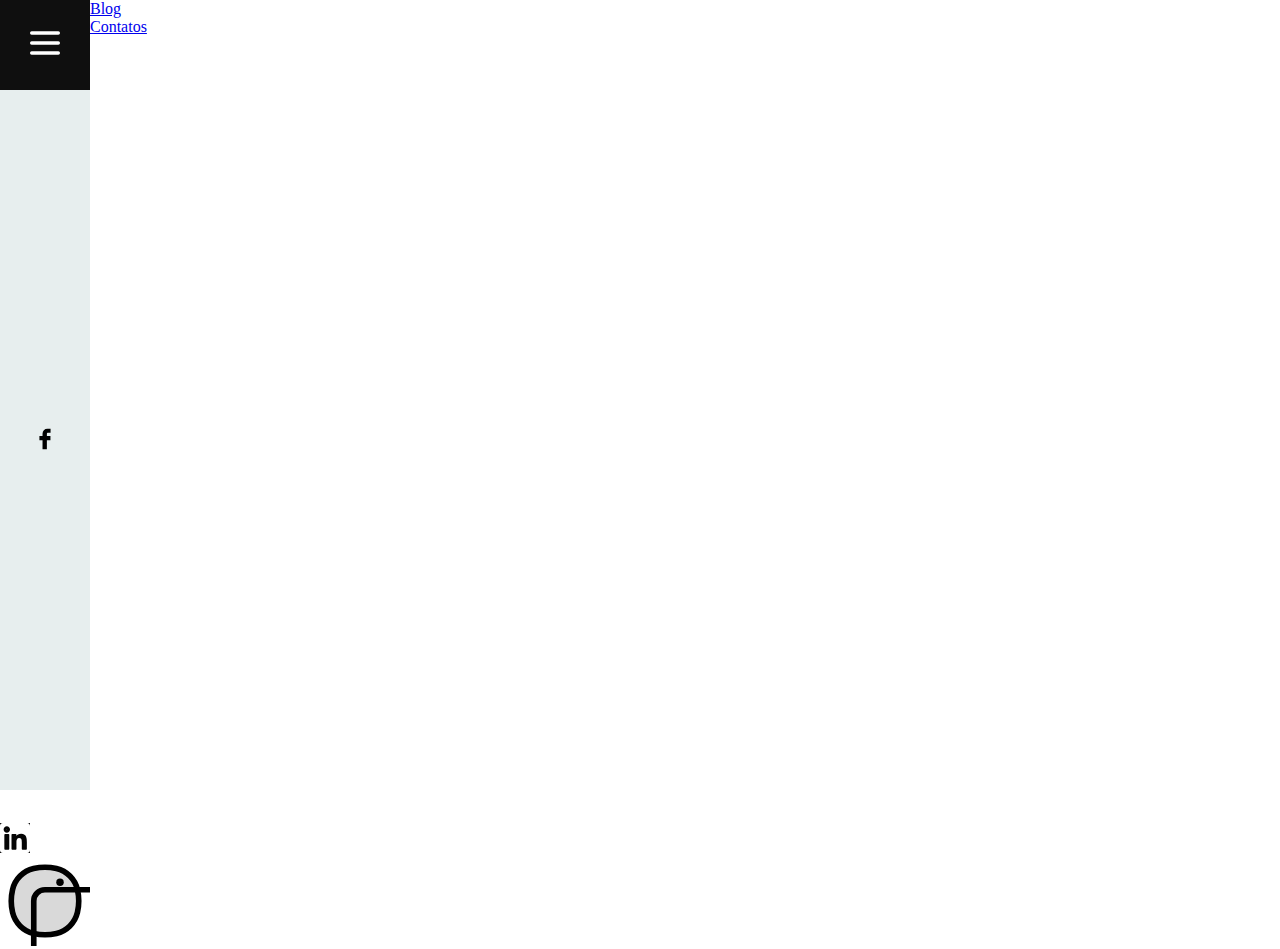
<file: index.html>
<!DOCTYPE html>
<html lang="en">
<head>
    <meta charset="UTF-8">
    <meta name="viewport" content="width=device-width, initial-scale=1.0">
    <title>Document</title>
    <link rel="stylesheet" href="style.css">
</head>
<body>
   
 <div>
    <div class="menu"><svg width="40px" height="40px" viewBox="0 0 24 24" fill="none" xmlns="http://www.w3.org/2000/svg" stroke="#ffffff"><g id="SVGRepo_bgCarrier" stroke-width="0"></g><g id="SVGRepo_tracerCarrier" stroke-linecap="round" stroke-linejoin="round"></g><g id="SVGRepo_iconCarrier"> <path d="M4 18L20 18" stroke="#ffffff" stroke-width="2" stroke-linecap="round"></path> <path d="M4 12L20 12" stroke="#ffffff" stroke-width="2" stroke-linecap="round"></path> <path d="M4 6L20 6" stroke="#ffffff" stroke-width="2" stroke-linecap="round"></path> </g></svg></div>
    <div class="redes">
        <div id="face"><?xml version="1.0" encoding="utf-8"?><!-- Uploaded to: SVG Repo, www.svgrepo.com, Generator: SVG Repo Mixer Tools -->
            <svg fill="#000000" width="30px" height="30px" viewBox="0 0 32 32" xmlns="http://www.w3.org/2000/svg"><path d="M21.95 5.005l-3.306-.004c-3.206 0-5.277 2.124-5.277 5.415v2.495H10.05v4.515h3.317l-.004 9.575h4.641l.004-9.575h3.806l-.003-4.514h-3.803v-2.117c0-1.018.241-1.533 1.566-1.533l2.366-.001.01-4.256z"/></svg></div>
    </div>
    <div id="twiter"><!DOCTYPE svg PUBLIC "-//W3C//DTD SVG 1.1//EN" "http://www.w3.org/Graphics/SVG/1.1/DTD/svg11.dtd">


        <!-- Uploaded to: SVG Repo, www.svgrepo.com, Transformed by: SVG Repo Mixer Tools -->
        <svg width="30px" height="30px" viewBox="0 0 24 24" fill="none" xmlns="http://www.w3.org/2000/svg" stroke="#ffffff">
       
        <g id="SVGRepo_bgCarrier" stroke-width="0"/>
       
        <g id="SVGRepo_tracerCarrier" stroke-linecap="round" stroke-linejoin="round"/>
       
        <g id="SVGRepo_iconCarrier"> <path d="M4 18L20 18" stroke="#ffffff" stroke-width="2" stroke-linecap="round"/> <path d="M4 12L20 12" stroke="#ffffff" stroke-width="2" stroke-linecap="round"/> <path d="M4 6L20 6" stroke="#ffffff" stroke-width="2" stroke-linecap="round"/> </g>
       
        </svg></div>


        <div id="in"><svg height="30px" width="30px" version="1.1" id="Layer_1" xmlns="http://www.w3.org/2000/svg" xmlns:xlink="http://www.w3.org/1999/xlink" viewBox="0 0 382 382" xml:space="preserve" fill="#000000"><g id="SVGRepo_bgCarrier" stroke-width="0"></g><g id="SVGRepo_tracerCarrier" stroke-linecap="round" stroke-linejoin="round" stroke="#050505" stroke-width="76.4"> <path style="fill:#ffffff;" d="M347.445,0H34.555C15.471,0,0,15.471,0,34.555v312.889C0,366.529,15.471,382,34.555,382h312.889 C366.529,382,382,366.529,382,347.444V34.555C382,15.471,366.529,0,347.445,0z M118.207,329.844c0,5.554-4.502,10.056-10.056,10.056 H65.345c-5.554,0-10.056-4.502-10.056-10.056V150.403c0-5.554,4.502-10.056,10.056-10.056h42.806 c5.554,0,10.056,4.502,10.056,10.056V329.844z M86.748,123.432c-22.459,0-40.666-18.207-40.666-40.666S64.289,42.1,86.748,42.1 s40.666,18.207,40.666,40.666S109.208,123.432,86.748,123.432z M341.91,330.654c0,5.106-4.14,9.246-9.246,9.246H286.73 c-5.106,0-9.246-4.14-9.246-9.246v-84.168c0-12.556,3.683-55.021-32.813-55.021c-28.309,0-34.051,29.066-35.204,42.11v97.079 c0,5.106-4.139,9.246-9.246,9.246h-44.426c-5.106,0-9.246-4.14-9.246-9.246V149.593c0-5.106,4.14-9.246,9.246-9.246h44.426 c5.106,0,9.246,4.14,9.246,9.246v15.655c10.497-15.753,26.097-27.912,59.312-27.912c73.552,0,73.131,68.716,73.131,106.472 L341.91,330.654L341.91,330.654z"></path> </g><g id="SVGRepo_iconCarrier"> <path style="fill:#ffffff;" d="M347.445,0H34.555C15.471,0,0,15.471,0,34.555v312.889C0,366.529,15.471,382,34.555,382h312.889 C366.529,382,382,366.529,382,347.444V34.555C382,15.471,366.529,0,347.445,0z M118.207,329.844c0,5.554-4.502,10.056-10.056,10.056 H65.345c-5.554,0-10.056-4.502-10.056-10.056V150.403c0-5.554,4.502-10.056,10.056-10.056h42.806 c5.554,0,10.056,4.502,10.056,10.056V329.844z M86.748,123.432c-22.459,0-40.666-18.207-40.666-40.666S64.289,42.1,86.748,42.1 s40.666,18.207,40.666,40.666S109.208,123.432,86.748,123.432z M341.91,330.654c0,5.106-4.14,9.246-9.246,9.246H286.73 c-5.106,0-9.246-4.14-9.246-9.246v-84.168c0-12.556,3.683-55.021-32.813-55.021c-28.309,0-34.051,29.066-35.204,42.11v97.079 c0,5.106-4.139,9.246-9.246,9.246h-44.426c-5.106,0-9.246-4.14-9.246-9.246V149.593c0-5.106,4.14-9.246,9.246-9.246h44.426 c5.106,0,9.246,4.14,9.246,9.246v15.655c10.497-15.753,26.097-27.912,59.312-27.912c73.552,0,73.131,68.716,73.131,106.472 L341.91,330.654L341.91,330.654z"></path> </g></svg></div>
        <div id="insta"><svg viewBox="0 0 24 24" fill="none" xmlns="http://www.w3.org/2000/svg"><g id="SVGRepo_bgCarrier" stroke-width="0"></g><g id="SVGRepo_tracerCarrier" stroke-linecap="round" stroke-linejoin="round"></g><g id="SVGRepo_iconCarrier"> <path d="M3.35288 8.95043C4.00437 6.17301 6.17301 4.00437 8.95043 3.35288C10.9563 2.88237 13.0437 2.88237 15.0496 3.35288C17.827 4.00437 19.9956 6.17301 20.6471 8.95044C21.1176 10.9563 21.1176 13.0437 20.6471 15.0496C19.9956 17.827 17.827 19.9956 15.0496 20.6471C13.0437 21.1176 10.9563 21.1176 8.95044 20.6471C6.17301 19.9956 4.00437 17.827 3.35288 15.0496C2.88237 13.0437 2.88237 10.9563 3.35288 8.95043Z" fill="#000000" fill-opacity="0.15" stroke="#000000" stroke-width="1.5"></path> <rect x="9" y="9" width="30px" height="30px" rx="3" stroke="#000000" stroke-width="1.5"></rect> <circle cx="16" cy="7" r="1" fill="#000000"></circle> </g></svg></div>
    </div>




    </div>
<div class="blogContatos">
    <div><a href="blog.html" role="button">Blog</a></div>
     <div><a href="contatos.html" role="button">Contatos</a></div>
</div>

   
</body>
</html>
</file>
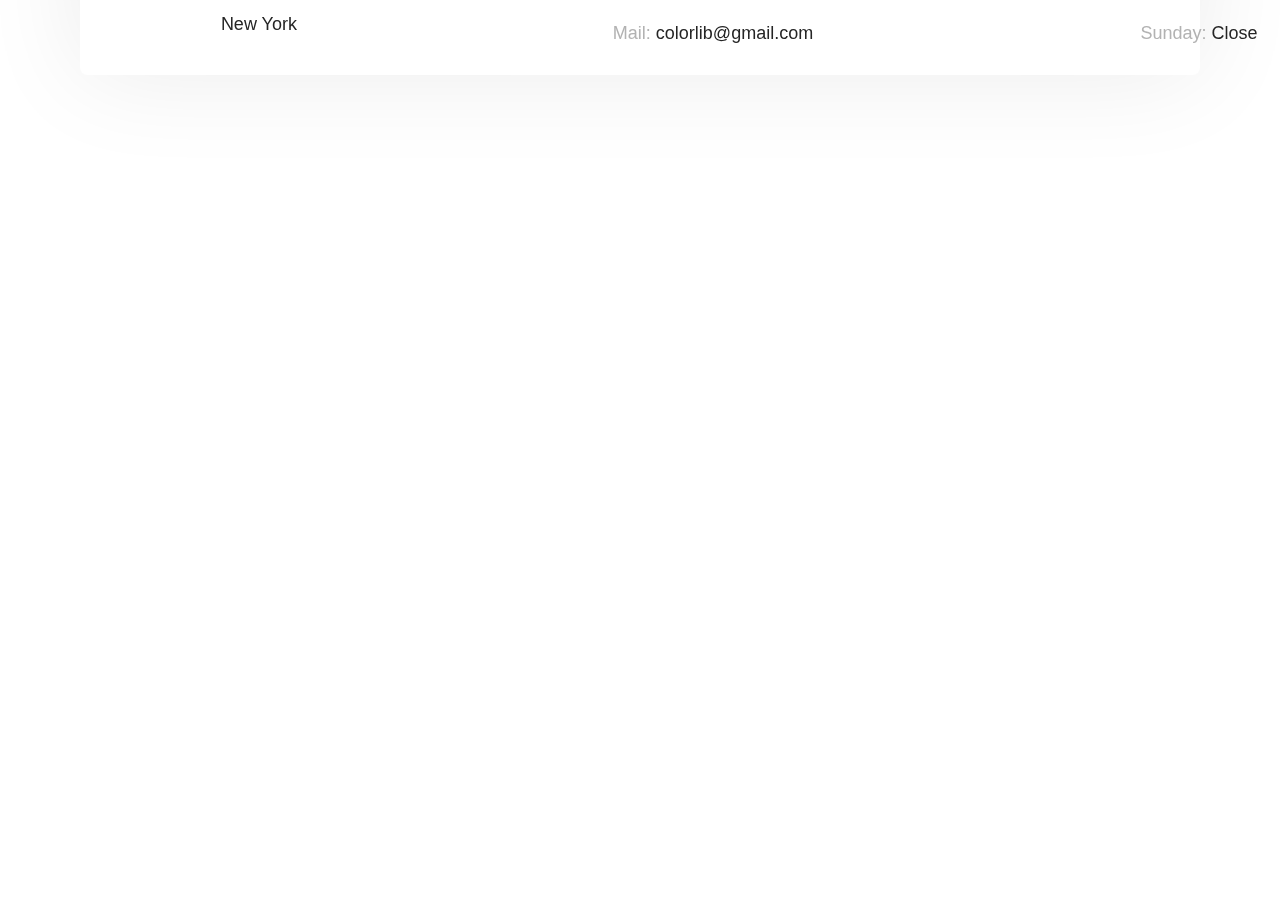
<file: contatos.html>
<!DOCTYPE html>
<html lang="en">
<head>
    <meta charset="UTF-8">
    <meta name="viewport" content="width=device-width, initial-scale=1.0">
    <title>Document</title>
    <link rel="stylesheet" href="contato.css">
</head>
<body>

    <div class="mapa">
        <iframe src="https://www.google.com/maps/embed?pb=..." width="100%" height="99.6%" style="border:0;"
            allowfullscreen="" loading="lazy" referrerpolicy="no-referrer-when-downgrade"></iframe>

        <div id="quadrado_info">
            <div class="flexInfo">
                <div class="infoContatos">
                    <?xml version="1.0" ?><svg id="pin-destination-map-location"
                        style="enable-background:new 0 0 10.134 15.626;" version="1.1" viewBox="0 0 10.134 15.626"
                        xml:space="preserve" xmlns="http://www.w3.org/2000/svg"
                        xmlns:xlink="http://www.w3.org/1999/xlink">
                        <path
                            d="M7.873,0.853c-1.705-1.137-3.908-1.137-5.612,0C0.065,2.316-0.638,5.167,0.626,7.484l4.441,8.142l4.441-8.142  C10.772,5.167,10.07,2.316,7.873,0.853z M8.631,7.006l-3.563,6.533L1.504,7.006C0.49,5.146,1.053,2.859,2.816,1.685  C3.5,1.229,4.283,1,5.067,1s1.567,0.228,2.251,0.684C9.081,2.859,9.645,5.146,8.631,7.006z" />
                        <path
                            d="M5.067,2.083c-1.378,0-2.5,1.122-2.5,2.5s1.122,2.5,2.5,2.5s2.5-1.122,2.5-2.5S6.446,2.083,5.067,2.083z M5.067,6.083  c-0.827,0-1.5-0.673-1.5-1.5s0.673-1.5,1.5-1.5s1.5,0.673,1.5,1.5S5.894,6.083,5.067,6.083z" />
                    </svg>
                    <p>60-49 Road 11378<br>New York</p>
                </div>

                <div class="infoContatos">
                    <svg version="1.1" xmlns="http://www.w3.org/2000/svg" xmlns:xlink="http://www.w3.org/1999/xlink"
                        width="17" height="17" viewBox="0 0 17 17">
                        <g>
                        </g>
                        <path
                            d="M0 2v13h17v-13h-17zM8.494 9.817l-6.896-6.817h13.82l-6.924 6.817zM5.755 8.516l-4.755 4.682v-9.383l4.755 4.701zM6.466 9.219l2.026 2.003 1.996-1.966 4.8 4.744h-13.677l4.855-4.781zM11.201 8.555l4.799-4.725v9.467l-4.799-4.742z"
                            fill="#2916e0" />
                    </svg>
                    <p><span>Phone:</span> +65 11.188.888</p>
                    <p><span>Mail:</span> colorlib@gmail.com</p>
                </div>

                <div class="infoContatos">
                    <svg version="1.1" xmlns="http://www.w3.org/2000/svg" viewBox="0 0 30 30"
                        xmlns:xlink="http://www.w3.org/1999/xlink" enable-background="new 0 0 30 30">
                        <g>
                            <g>
                                <path fill="#2916e0"
                                    d="M22.569,6.449l1.263-1.895l-0.015-0.01C23.923,4.386,24,4.205,24,4c0-0.553-0.448-1-1-1    c-0.347,0-0.637,0.188-0.817,0.455l-0.015-0.01l-1.311,1.966c-1.483-0.749-3.126-1.229-4.868-1.361C15.991,4.032,16,4.018,16,4V2    h2c0.552,0,1-0.447,1-1c0-0.553-0.448-1-1-1h-6c-0.552,0-1,0.447-1,1c0,0.553,0.448,1,1,1h2v2c0,0.018,0.009,0.032,0.01,0.05    C7.294,4.558,2,10.154,2,17c0,7.18,5.82,13,13,13s13-5.82,13-13C28,12.648,25.854,8.806,22.569,6.449z M15,28    C8.925,28,4,23.075,4,17S8.925,6,15,6s11,4.925,11,11S21.075,28,15,28z" />
                            </g>
                        </g>
                        <g>
                            <g>
                                <path fill="#2916e0"
                                    d="m21.695,10.306c-0.408-0.408-1.07-0.408-1.478,0l-5.911,5.91c-0.408,0.408-0.408,1.07 0,1.479 0.408,0.407 1.069,0.407 1.477,0l5.911-5.911c0.408-0.409 0.408-1.07 0.001-1.478z" />
                            </g>
                        </g>
                    </svg>
                    <p><span>Week Days:</span> 10:00 – 22:00</p>
                    <p><span>Sunday:</span> Close</p>
                </div>

            </div>
        </div>

    </div>
    
</body>
</html>
</file>
<file: style.css>
*{ margin: 0;
    box-sizing: border-box;}


    body{
    height: 100vh;
    display: grid;
    grid-template-columns: 90px 1fr;
    overflow: hidden;}
   
    .menu {
    width: 100%;
    height: 90px;
    padding-top: 23px;
    font-size: 30px;
    text-align: center;
    color: #fff;
    background: #0f0f0f;
    }


    .redes{
      height: 700px;
      width: 90px;
      background-color: rgb(231, 238, 238);
      display: flex;
      justify-content: center;
      align-items: center;
      flex-direction: column;
    }


    #face{
      font-family: 'themify';
      font-style: normal;
      font-weight: normal;
      text-transform: none;
      line-height: 1;
    }


    #twiter{
      font-family: 'themify';
      font-style: normal;
      font-weight: normal;
      text-transform: none;
      line-height: 1;
    }


    #in{
      font-family: 'themify';
      font-style: normal;
      font-weight: normal;
      text-transform: none;
      line-height: 1;
    }


    #insta{
      font-family: 'themify';
      font-style: normal;
      font-weight: normal;
      text-transform: none;
      line-height: 1;
    }
</file>
<file: contato.css>
.mapa{
    position: relative;
}

#quadrado_info{
    height: 207.781px;
    position: absolute;
    background: #fff;
    max-width: 1120px;
    width: 100%;
    left: calc(50% - 560px);
    bottom: 87px;
    text-align: center;
    border-radius: 8px;
    box-shadow: 0 0 103px rgba(0, 0, 0, 0.08);
}

.flexInfo{
    width: 100%;
    height: 100%;
    display: flex;
    align-items: center;
    padding-left: 105px;
    padding-right: 65px;
    justify-content: space-between;
    font-size: 18px;
    color: #252525;
    font-weight: 500;
    text-align: center;
    font-family: "Montserrat", sans-serif;
}

.flexInfo svg{
    fill:#2916e0;
    width: 48px;
    height: 48px;
    margin-bottom: 20px;

}

.infoContatos p{
    line-height: 32.4px;
}

.infoContatos span{
        color: #b2b2b2;
    font-weight: 400;
}
</file>
